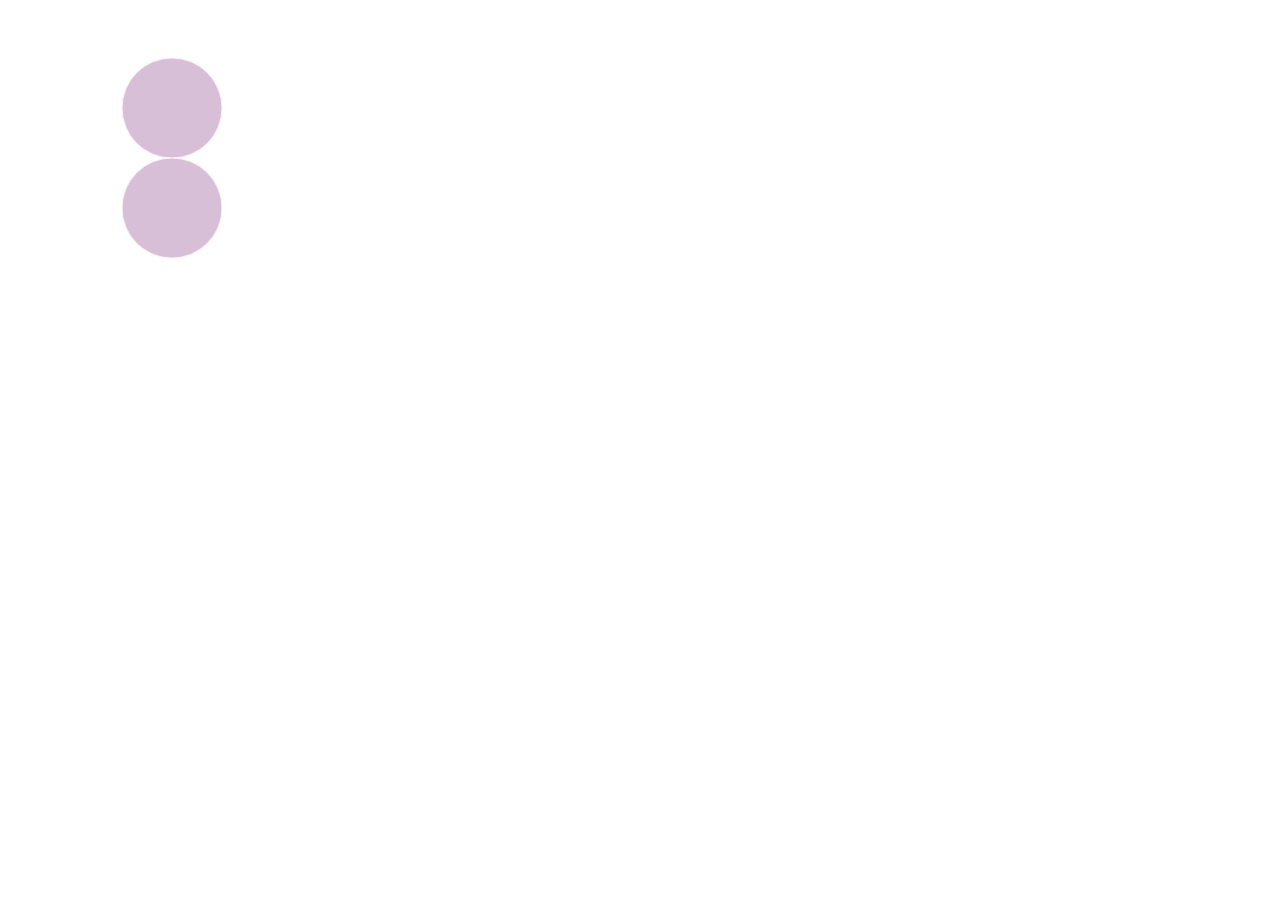
<file: canvas/index.html>
<!DOCTYPE html>
<html lang="en">
<head>
    <meta charset="UTF-8">
    <title>Document</title>
</head>
<body>
    <canvas id="meuCanvas" width="400" height="300"></canvas>
    <script src="script1.js"></script>
</body>
</html>
</file>
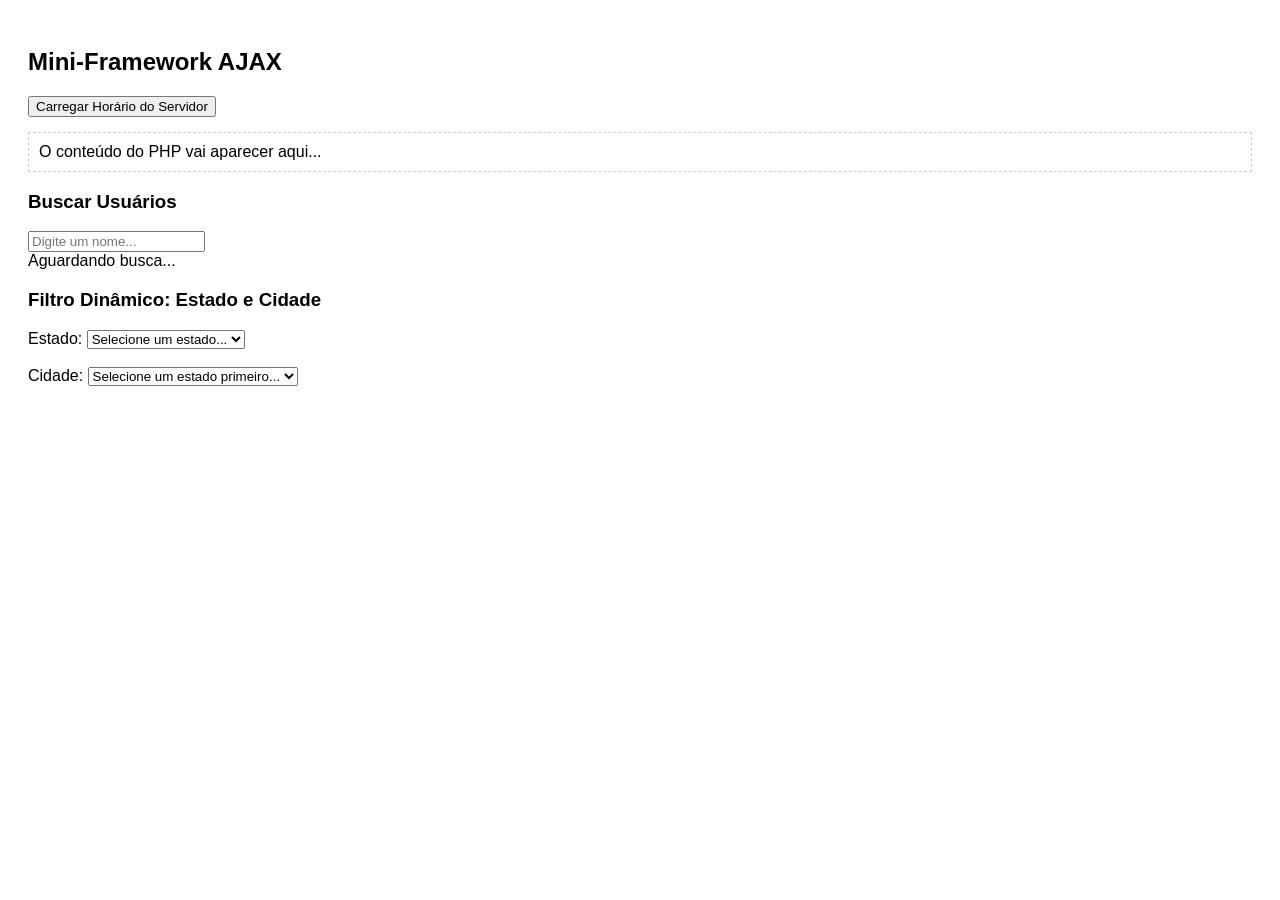
<file: fwkAjax/index.html>
<!DOCTYPE html>
<html lang="pt-br">
<head>
    <meta charset="UTF-8">
    <title>Teste do Nosso Framework AJAX</title>
    <style>
        body { font-family: sans-serif; padding: 20px; }
        #resultado { margin-top: 15px; padding: 10px; border: 1px dashed #ccc; }
    </style>
</head>
<body>
<h2>Mini-Framework AJAX</h2>
<button app-url="dados.php" app-target="#resultado" app-event="click">
    <!--app-url-> qnd clicar no botão vai levar para dados.php
    app-target-> onde o resultado tem q ser aberto
    app-event -> quais eventos vão acontecer-->
    Carregar Horário do Servidor
</button>
<div id="resultado">O conteúdo do PHP vai aparecer aqui...</div>
<h3>Buscar Usuários</h3>

<!-- parte 2 -->
<input type="text"
       name="busca"
       placeholder="Digite um nome..."
       app-url="buscar.php"
       app-target="#resultado-busca"
       app-event="keyup">

<div id="resultado-busca">Aguardando busca...</div>

<!-- Parte 3 -->

<h3>Filtro Dinâmico: Estado e Cidade</h3>

<label for="estado">Estado:</label>
<select id="estado"
        name="estado"
        app-url="cidades.php"
        app-target="#cidade"
        app-event="change">
    <option value="">Selecione um estado...</option>
    <option value="SP">São Paulo</option>
    <option value="RJ">Rio de Janeiro</option>
    <option value="PR">Paraná</option>
</select>

<br><br>

<label for="cidade">Cidade:</label>
<select id="cidade">
    <option value="">Selecione um estado primeiro...</option>
</select>
<script src="app-ajax.js"></script>
</body>
</html>
</file>
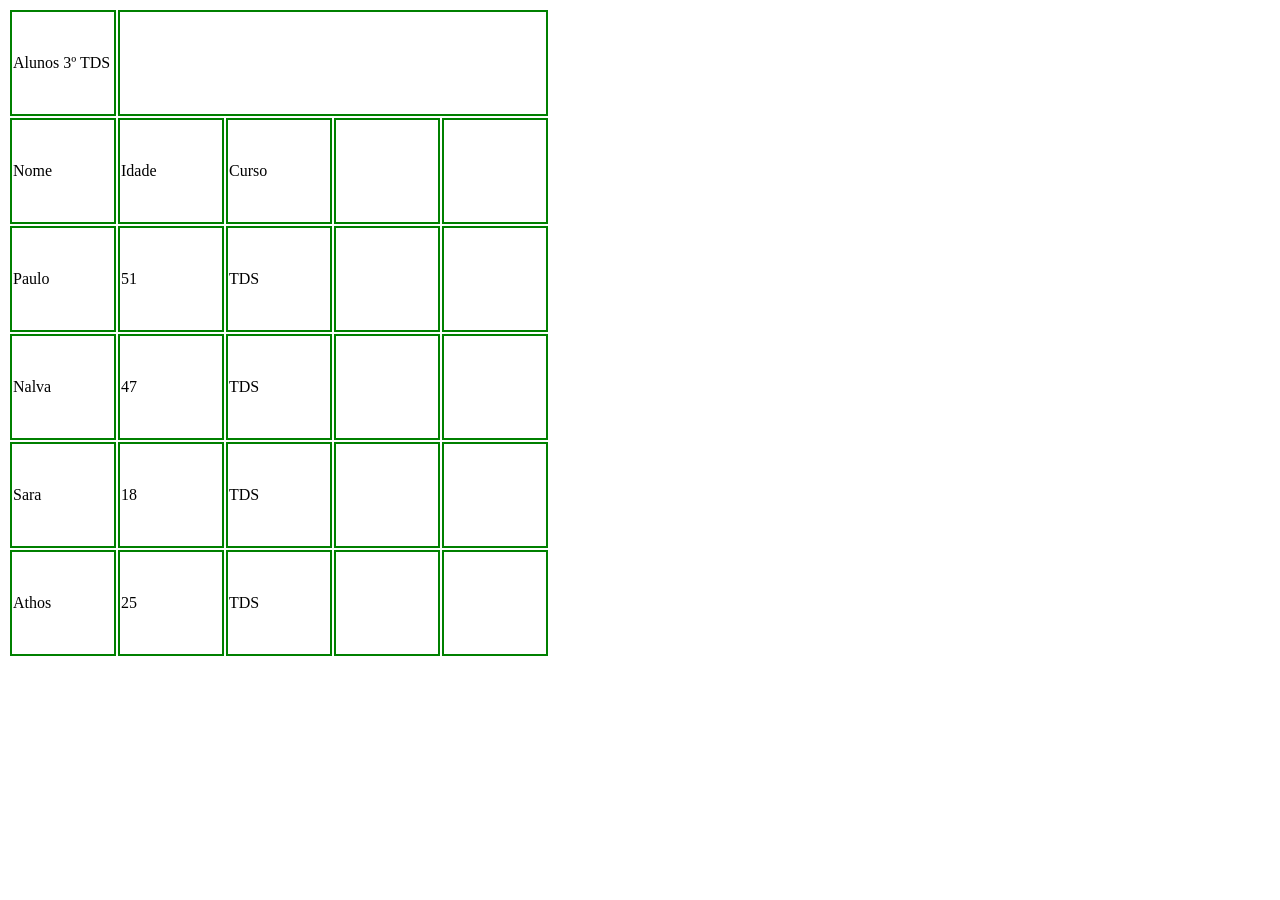
<file: tabela/tabelaFwk.html>
<!DOCTYPE html>
<html>
<head>
    <meta charset="UTF-8">
    <title>Tabela</title>
    <link rel="stylesheet" href="styleTab.css">
</head>
<body>
<tabela linha="6" coluna="5" borda="2px solid green">
    <expand linha="0" coluna="1" tamanho="4" tipo="coluna"></expand>
    <expand linha="1" coluna="5" tamanho="3" tipo="linha"></expand>
    <dados>
            Alunos 3º TDS
            Nome | Idade | Curso 
            Paulo | 51 | TDS
            Nalva | 47| TDS
            Sara | 18| TDS
            Athos |25| TDS
    </dados>
</tabela>
<br>

</body>
</html>
<script src="tabFwk.js"></script>
</file>
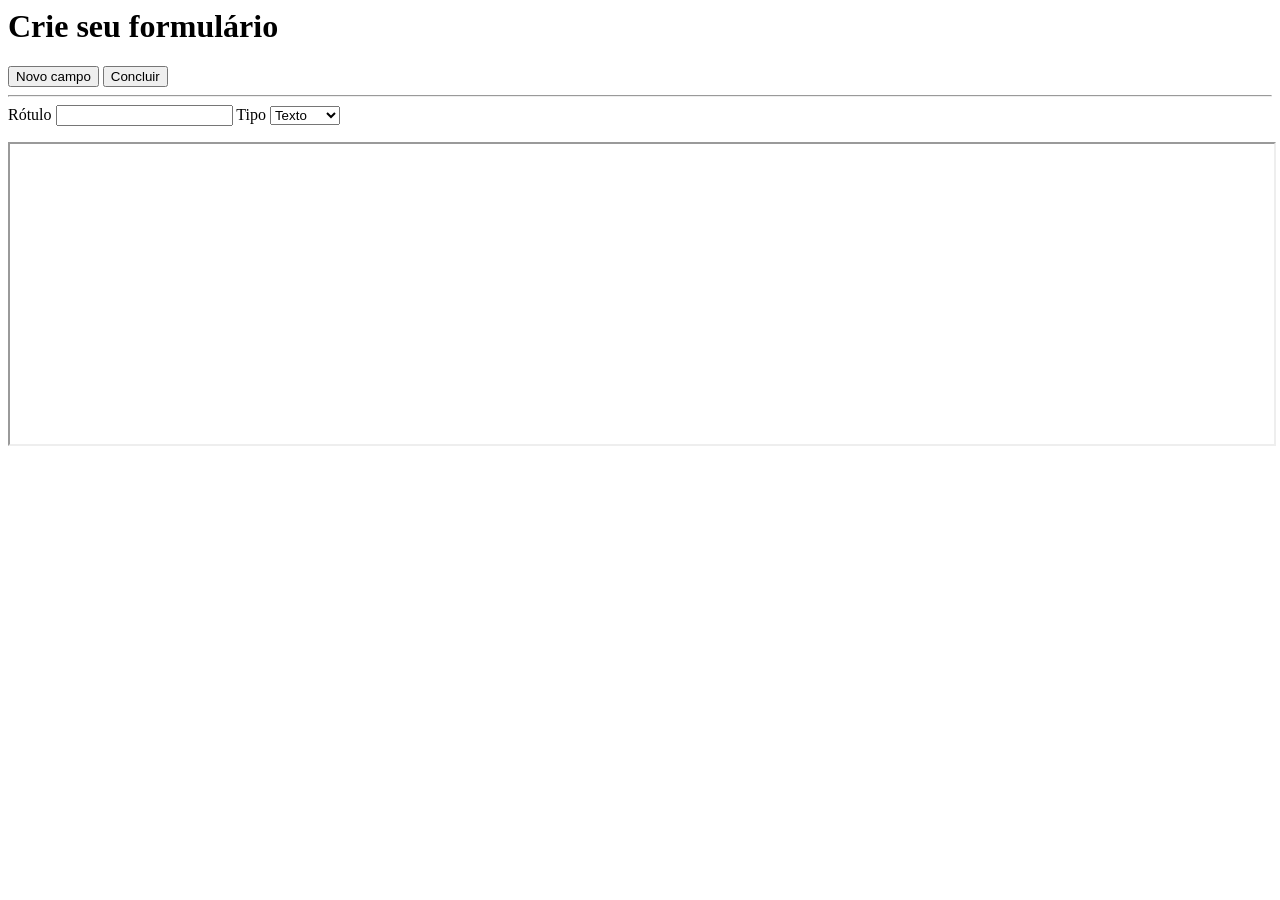
<file: temperatura/temperatura.html>
<html>
<head>
    <meta charset="UTF-8">
    <title>Tabela de Temperaturas</title>
</head>
<body>
<form>
    <h1>Crie seu formulário</h1>
    <button type="button" onclick="novoCampo()">Novo campo</button>
    <button type="button" onclick="visualizarForm()">Concluir</button><hr>
   <label for="rotulo0">Rótulo</label>
    <input type="text" name="rotulo0">
    <label for="tipo0">Tipo</label>
    <select name="tipo0">
        <option value="text">Texto</option>
        <option value="number">Número</option>
        <option value="date">Data</option>
        <option value="select">Opções</option>
    </select>
<br>
</form>
<script src="script.js"></script>
<iframe id="preview" style="width:100%; height:300px;"></iframe>
</body>
</html>
</file>
<file: tabela/styleTab.css>
table{
    --cor-borda: black;
    --tipo-borda : solid;
    --tamanho-borda:1px;
}
td{
    border: var(--tamanho-borda) var(--cor-borda)var(--tipo-borda);
    width: 100px;
    height: 100px;
}
dados {
    display: none;
}
</file>
